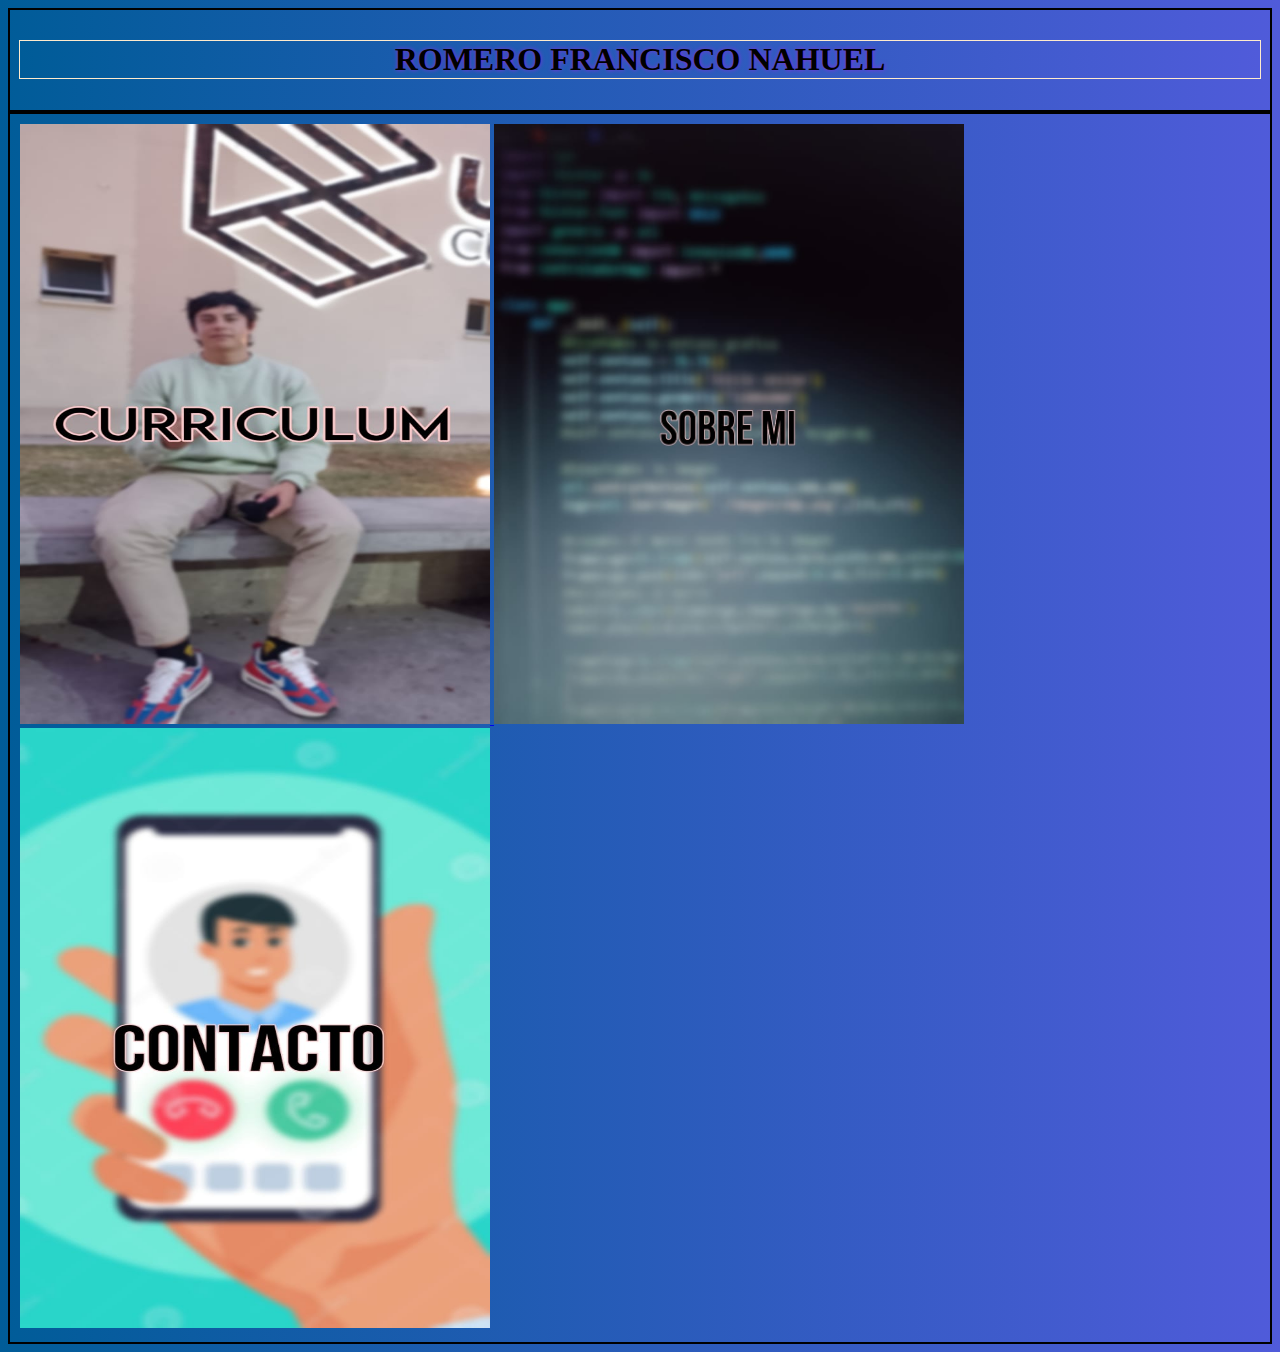
<file: index.html>
<!DOCTYPE html>
<html lang="en">
<head>
    <meta charset="UTF-8">
    <meta name="viewport" content="width=device-width, initial-scale=1.0">
    <title>Curriculum</title>
    <link rel="stylesheet" href="CSS/index.css">
</head>
<body>
    <div>
    <h1 style="text-align: center;">ROMERO FRANCISCO NAHUEL</h1>
    </div>

    <div>
        <a href="curriculum.html">
        <img src="IMAGENES/WhatsApp Image 2023-06-19 at 20.47.39.jpeg" alt="I1">
        </a>
        <a href="sobreMi.html">
        <img src="IMAGENES/WhatsApp Image 2023-06-19 at 20.55.35.jpeg" alt="I2">
        </a>    
        <a href="contacto.html">
        <img src="IMAGENES/WhatsApp Image 2023-06-19 at 20.59.16.jpeg" alt="I3">
        </a>
    </div>
    
</body>
</html>
</file>
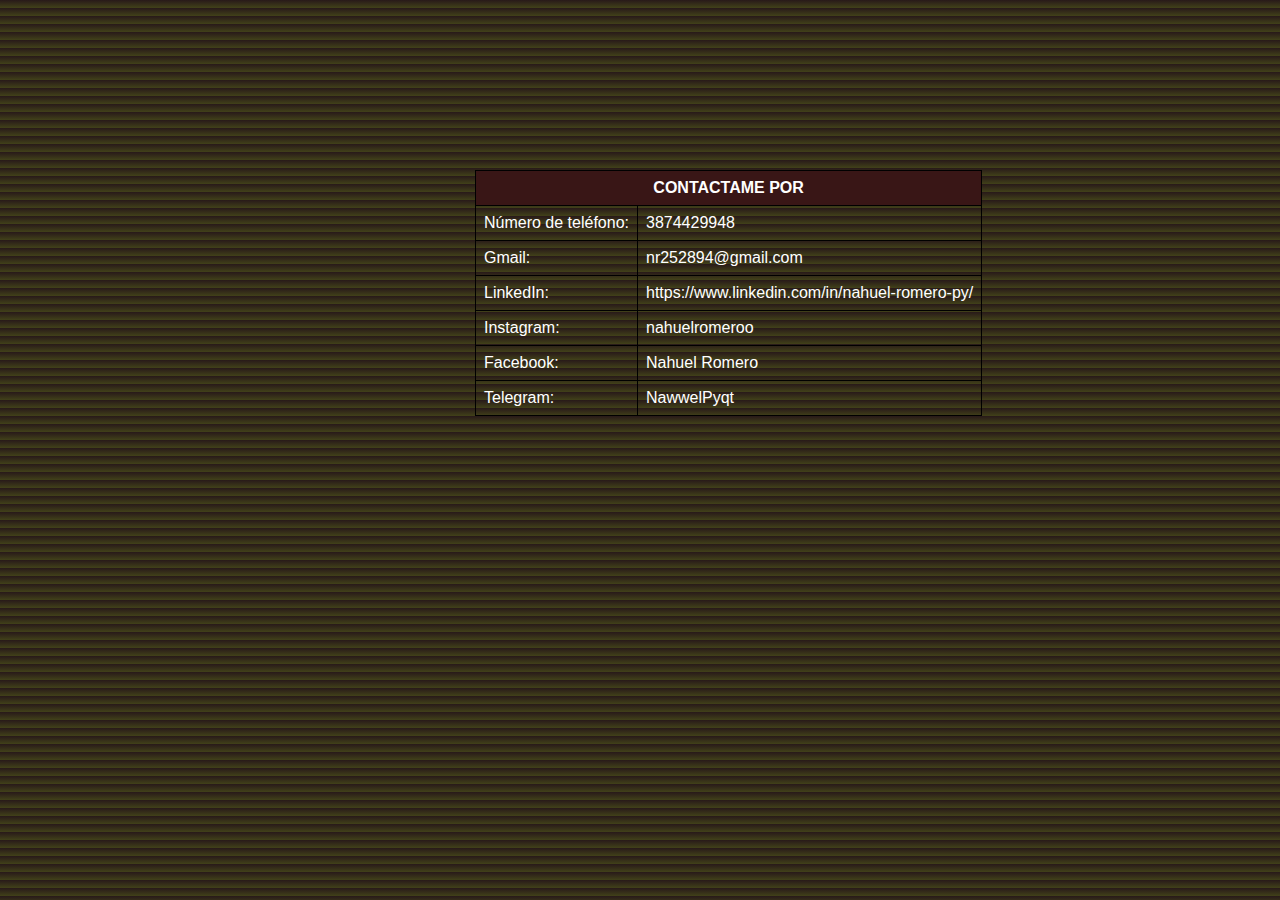
<file: contacto.html>
<!DOCTYPE html>
<html lang="en">
<head>
    <meta charset="UTF-8">
    <meta name="viewport" content="width=device-width, initial-scale=1.0">
    <title>Contactame</title>
    <link rel="stylesheet" href="CSS/contacto.css">
</head>
<body>
    <table class="contact-table">
        <tr>
          <th colspan="2">CONTACTAME POR</th>
        </tr>
        <tr>
          <td>Número de teléfono:</td>
          <td>3874429948</td>
        </tr>
        <tr>
          <td>Gmail:</td>
          <td><a href="mailto:nr252894@gmail.com">nr252894@gmail.com</a></td>
        </tr>
        <tr>
          <td>LinkedIn:</td>
          <td><a href="https://www.linkedin.com/in/nahuel-romero-py/" target="_blank">https://www.linkedin.com/in/nahuel-romero-py/</a></td>
        </tr>
        <tr>
          <td>Instagram:</td>
          <td>nahuelromeroo</td>
        </tr>
        <tr>
          <td>Facebook:</td>
          <td>Nahuel Romero</td>
        </tr>
        <tr>
            <td>Telegram:</td>
            <td>NawwelPyqt</td>
        </tr>
      </table>
      
    
</body>
</html>
</file>
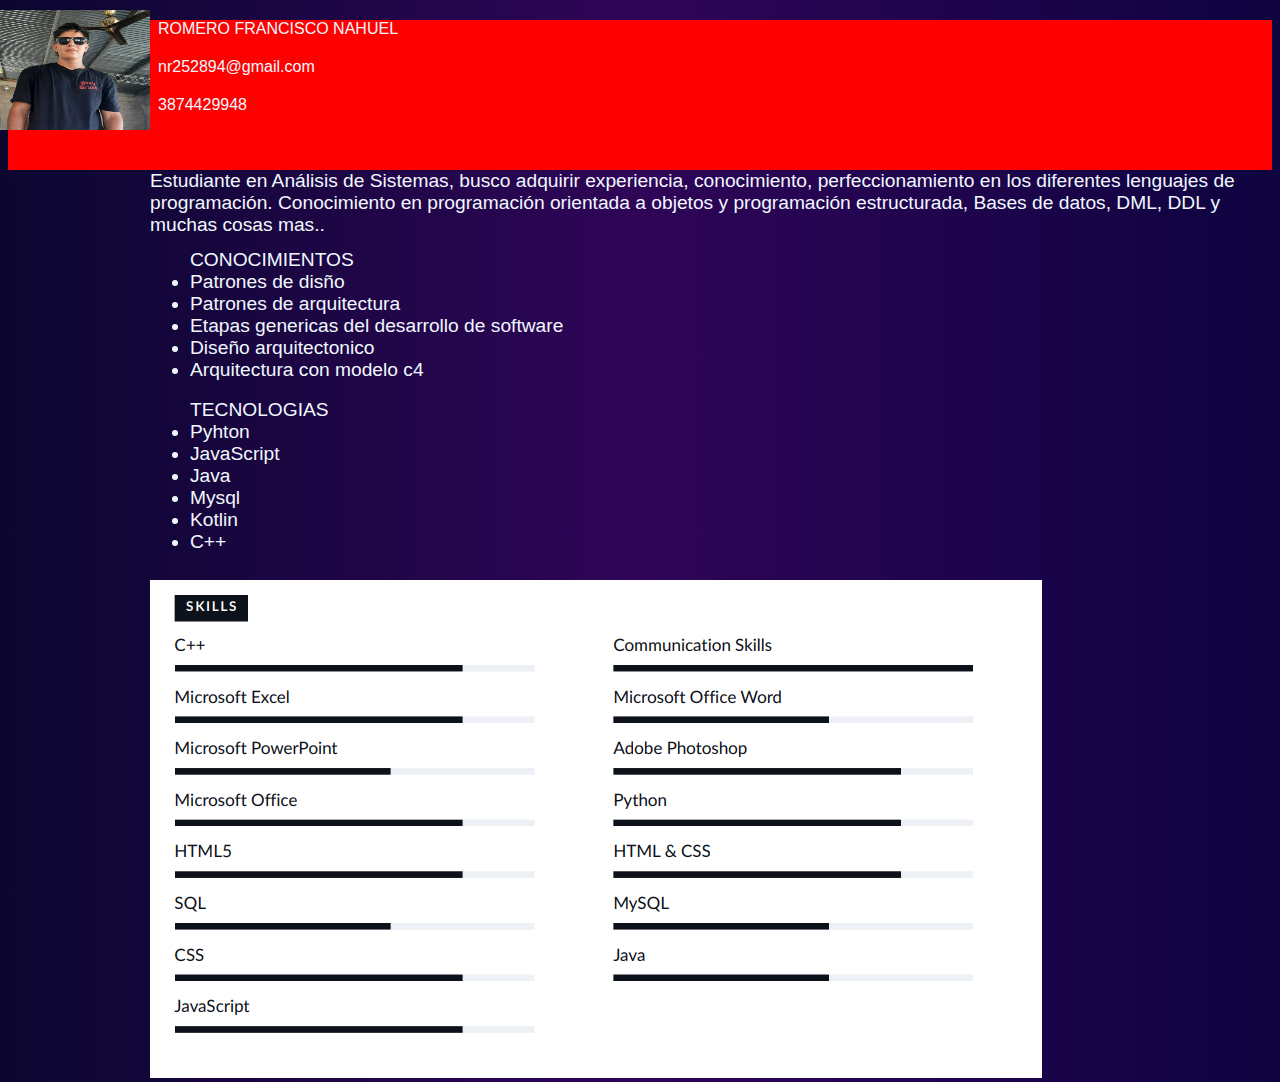
<file: curriculum.html>
<!DOCTYPE html>
<html lang="en">
<head>
    <meta charset="UTF-8">
    <meta name="viewport" content="width=device-width, initial-scale=1.0">
    <title>Curriculum</title>
    <link rel="stylesheet" href="CSS/curriculum.css">
</head>

<body>
    <header>
        <div id="imagen1">
            <img src="IMAGENES/WhatsApp Image 2023-06-19 at 21.17.47.jpeg" alt="i1" id="hola">
        </div>
        <p>ROMERO FRANCISCO NAHUEL</p> 
        <p>nr252894@gmail.com</p>
        <p>3874429948</p>
        
    </header>


    <p id="aa">Estudiante en Análisis de Sistemas, busco adquirir experiencia, conocimiento, perfeccionamiento en los 
        diferentes lenguajes de programación.
        Conocimiento en programación orientada a objetos y programación estructurada, Bases de datos, DML, DDL 
        y muchas cosas mas..</p>

        <ul id="lista"> CONOCIMIENTOS
            <li>Patrones de disño</li>
            <li>Patrones de arquitectura</li>
            <li>Etapas genericas del desarrollo de software</li>
            <li>Diseño arquitectonico</li>
            <li>Arquitectura con modelo c4</li>
        </ul>
        <ul id="list">TECNOLOGIAS
            <li>Pyhton</li>
            <li>JavaScript</li>
            <li>Java</li>
            <li>Mysql</li>
            <li>Kotlin</li>
            <li>C++</li>
            
        </ul>
    
    <div id="qq">
        <img src="IMAGENES/Captura de pantalla 2023-06-19 215437.png" alt="I2">
    </div>
    
    
  
    
    
</body>
</html>
</file>
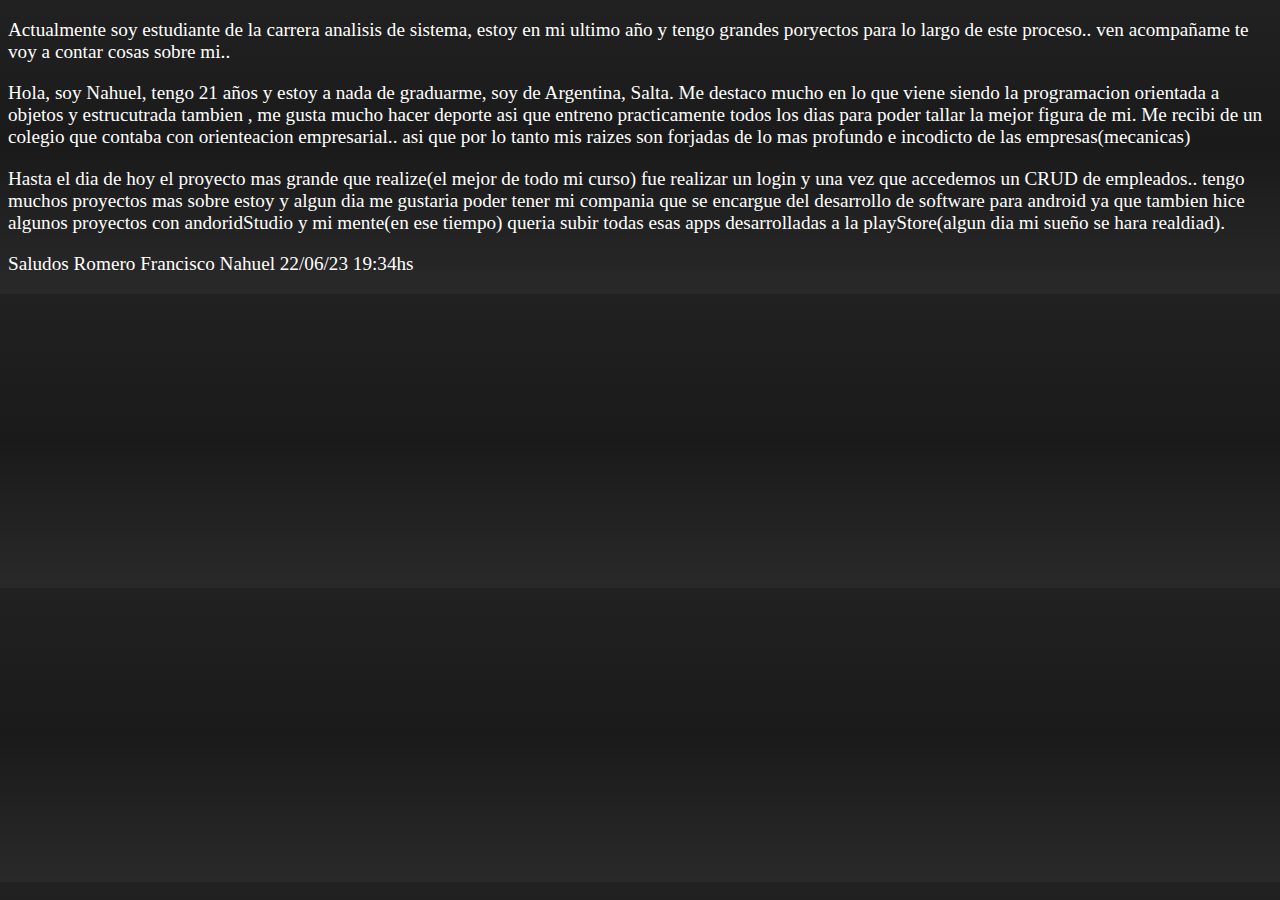
<file: sobreMi.html>
<!DOCTYPE html>
<html lang="en">
<head>
    <meta charset="UTF-8">
    <meta name="viewport" content="width=device-width, initial-scale=1.0">
    <title>Sobre mi</title>
    <link rel="stylesheet" href="CSS/sobreMi.css">
</head>
<body>
    <div id="infoMy">
        <p>Actualmente soy estudiante de la carrera analisis de sistema, estoy en mi ultimo año y tengo grandes poryectos para lo largo de este proceso.. ven acompañame
            te voy a contar cosas sobre mi..
        </p>
        <p>Hola, soy Nahuel, tengo 21 años y estoy a nada de graduarme, soy de Argentina, Salta. Me destaco mucho en lo que viene siendo la programacion orientada a objetos y estrucutrada tambien
            , me gusta mucho hacer deporte asi que entreno practicamente todos los dias para poder tallar la mejor figura de mi. 
            Me recibi de un colegio que contaba con orienteacion empresarial.. asi que por lo tanto mis raizes son forjadas de lo mas profundo e incodicto de las empresas(mecanicas)

        </p>
        <p>Hasta el dia de hoy el proyecto mas grande que realize(el mejor de todo mi curso) fue realizar un login y una vez que accedemos un CRUD de empleados.. tengo muchos proyectos mas sobre estoy
            y algun dia me gustaria poder tener mi compania que se encargue del desarrollo de software para android ya que tambien hice algunos proyectos con andoridStudio y mi mente(en ese tiempo)
            queria subir todas esas apps desarrolladas a la playStore(algun dia mi sueño se hara realdiad).
        </p>
        <p>Saludos Romero Francisco Nahuel 22/06/23 19:34hs</p>
    </div>
    
</body>
</html>
</file>
<file: CSS/index.css>
h1{
    background: linear-gradient(to right,#005c98,#505bda);
    font-family: 'Times New Roman', Times, serif;
    text-size-adjust: initial;
    outline: 1px solid blanchedalmond;
    text-shadow: 0px 0px 4px blueviolet;
}
body{
    background: linear-gradient(to right,#005c98,#505bda);

}

div{
    border: 2px solid black;
  padding: 10px;
    /*ESTILO DE IMAGENES */
}

div img {
    max-width: 100%;
    height: 600px;
    width: 470px;
    /* Tamaño deseado para la imagen */
    
    transition: transform 1.3s ease-in-out;
    animation: movimiento 5.5s linear infinite;
}
  
  div img:hover {
    transform: scale(1.3);
  }
  
@keyframes movimiento {
    0%{
        transform: translateY(0);
    }
    50%{
        transform: translateY(25px);
    }
    0%{
        transform: translateY(0);
    }
    
}
</file>
<file: CSS/contacto.css>
body{
    background:linear-gradient(rgb(40, 25, 25),rgb(65, 65, 25))
}

/* styles.css */

.contact-table {
    font-family: Arial, sans-serif;
    font-size: 16px;
    color: #333;
    border-collapse: collapse;
    margin-top: 20px;
    position: absolute;
    top: 150px;
    left: 475px;
  }
  
  .contact-table th,
  .contact-table td {
    border: 1px solid black;
    padding: 8px;
    color: white
  }
  
  .contact-table th {
    background-color: #391616;
    color: white;
  }
  
  .contact-table a {
    color: #0066cc;
    text-decoration: none;
    color: white
  }
  
  .contact-table a:hover {
    text-decoration: underline;
    color: white
  }
</file>
<file: CSS/curriculum.css>
#hola{
    width: 150px;
    height: 120px;
    position: absolute;
    top: 10px;
    left: 0px;
}

p{
    margin-top: 20px;
    position: relative;
    left: 150px;
    color: aliceblue;
    font-family: Arial, Helvetica, sans-serif;
}

header{

    height: 150px;
    color: aliceblue;
    background-color: red;
}
body{
    background: linear-gradient(to right,#0b0630,#2f0558,#0e0340);
}
#aa{

    position: absolute;
    top: 150px;
    left: 150px;
    font-size: larger;
    font-family: Arial, Helvetica, sans-serif;
    color: aliceblue;
}
#qq{
    position: absolute;
    top: 580px;
    left: 150px;


}

#lista{
    position: absolute;
    top: 230px;
    left: 150px;
    font-size: larger;

    font-family: Arial, Helvetica, sans-serif;
    color: aliceblue;
    
}
#list{
    position: absolute;
    top: 380px;
    left: 150px;
    font-size: larger;
    color: aliceblue;
    font-family: Arial, Helvetica, sans-serif;

}
</file>
<file: CSS/sobreMi.css>
body{
    background: linear-gradient(#212121,#1a1a1a,#2a2929);
}
p{
    font-size: larger;
    color: white;
    font-family: Georgia, 'Times New Roman', Times, serif;
}
</file>
